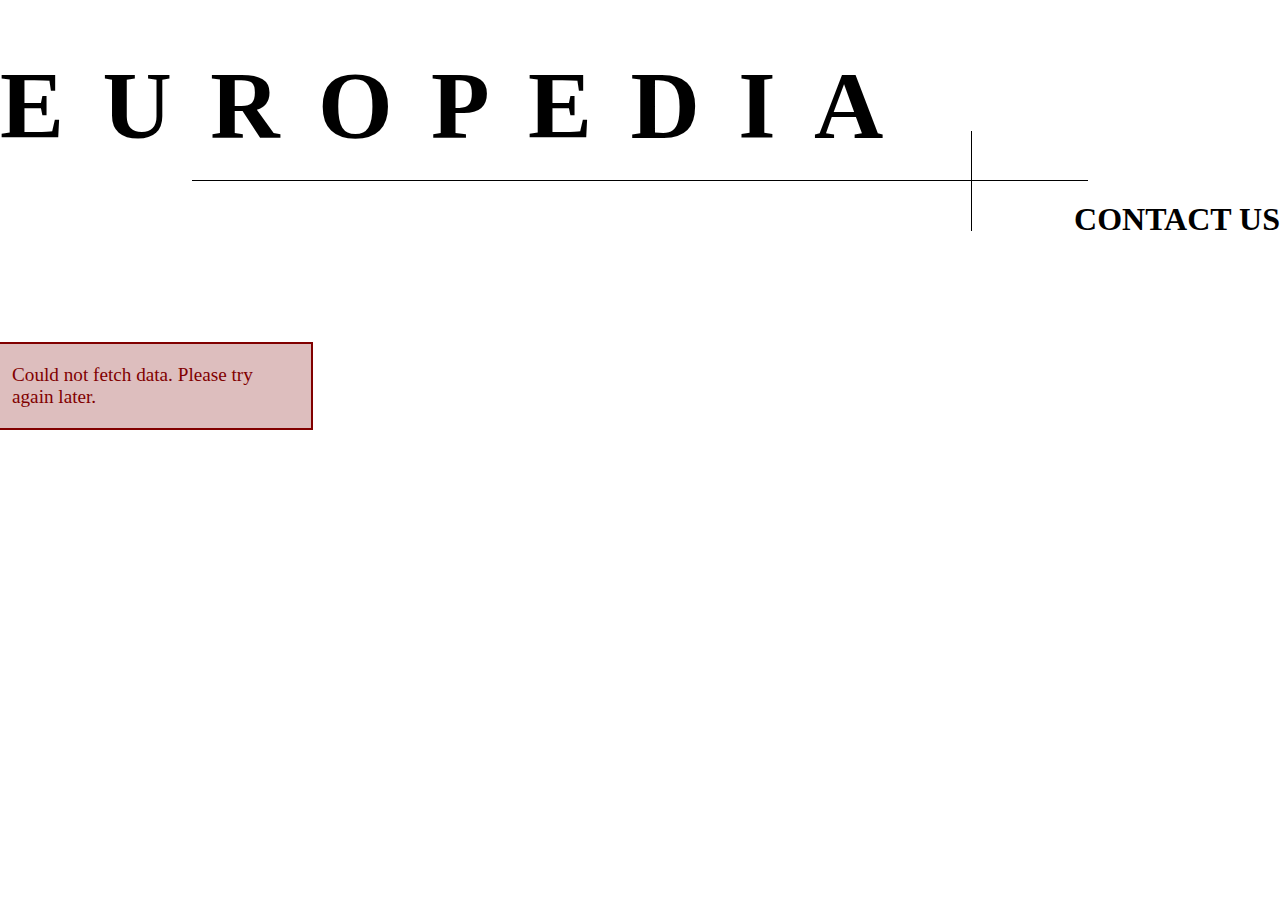
<file: index.html>
<!DOCTYPE html>
<html lang="en">
    <head>
        <title>EuroPedia | Home</title>
        <meta name="description" content="Get basic information on any country in Europe. Click on the choice of your preference ">
        <meta charset="UTF-8">
        <meta http-equiv="X-UA-Compatible" content="IE=edge">
        <meta name="viewport" content="width=device-width, initial-scale=1.0">
        <link rel="stylesheet" href="css/style.css" />
    </head>
    <body>
        <header>
            <Section class="header-container" >
                <h1>Europedia</h1>
                <nav>
                    <a href="contact.html">Contact us</a>
                </nav>
                <div class="line-vertical"></div>
                <div class="line-horizontal"></div>
            </Section>
        </header>
        <main class="continent-container">
            <div class="europe">
                <div class="loader"></div>
            </div>
        </main>
        <script src="js/components/errorMessage.js"></script>
        <script src="js/index.js"></script>
    </body>
</html>
</file>
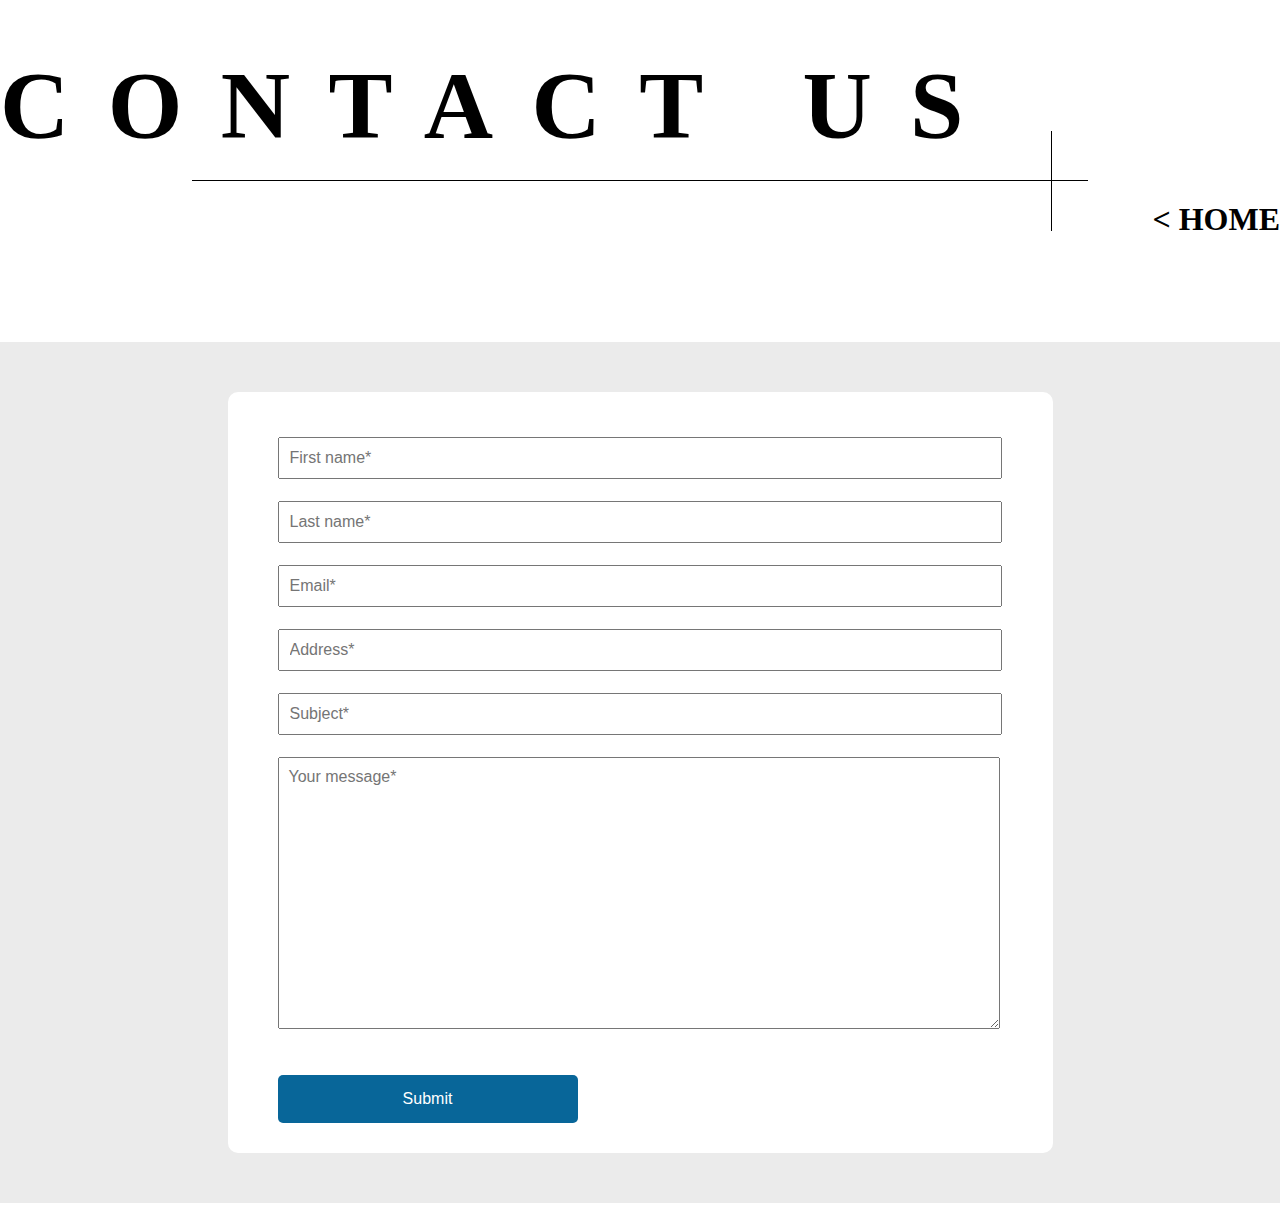
<file: contact.html>
<!DOCTYPE html>
<html lang="en">
    <head>
        <title>EuroPedia | Contact</title>
        <meta name="description" content="EuroPedia does its best to ensure that the information we provide are correct at all time. Please contact us if you discover any errors or omissions.">
        <meta charset="UTF-8">
        <meta http-equiv="X-UA-Compatible" content="IE=edge">
        <meta name="viewport" content="width=device-width, initial-scale=1.0">
        <link rel="stylesheet" href="css/style.css" />
    </head>
    <body>
        <header>
            <Section class="header-container" >
                <h1 class="contact-heading">Contact us</h1>
                <nav>
                    <a href="contact.html" class="nav-contact">Contact us</a>
                    <a href="index.html">&lt; Home</a>
                </nav>
                <div class="line-vertical"></div>
                <div class="line-horizontal"></div>
            </Section>
        </header>
        <main class="contact-container">
            <form id="contact-form">
                <div>
                    <input name="firstname" id="firstName" placeholder="First name*" />
                    <div class="form-error" id="firstName-error">Please enter your first name</div>
                </div>
                <div>
                    <input name="lastname" id="lastName" placeholder="Last name*" />
                    <div class="form-error" id="lastName-error">Please enter your last name, mimimum 4 letters</div>
                </div>
                <div>
                    <input name="email" id="email" placeholder="Email*" />
                    <div class="form-error" id="email-error">Please enter a valid email address</div>
                </div>
                <div>
                    <input name="address" id="address" placeholder="Address*" />
                    <div class="form-error" id="address-error">Please enter your address, mimimum 25 characters</div>
                </div>
                <div>
                    <input name="subject" id="subject" placeholder="Subject*" />
                    <div class="form-error" id="subject-error">Please enter your subject, mimimum 10 characters</div>
                </div>
                <div>
                    <textarea name="message" id="message" placeholder="Your message*"></textarea>
                    <div class="form-error" id="message-error">Please enter your message, minimum 20 characters </div>
                </div>
                <button>Submit</button>
            </form>
        </main>
        <script src="js/components/errorMessage.js"></script>
        <script src="js/contact.js"></script>
    </body>
</html>
</file>
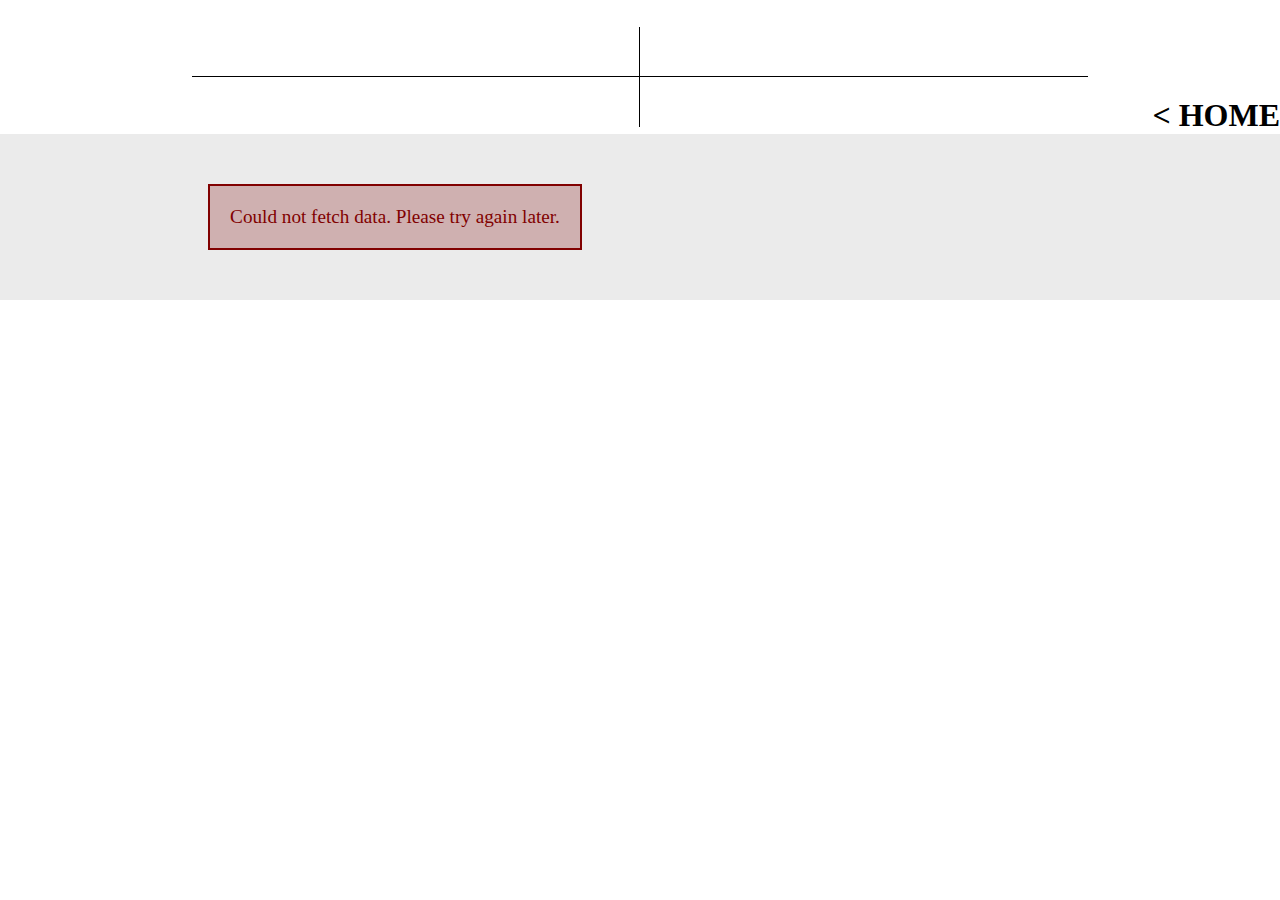
<file: details.html>
<!DOCTYPE html>
<html lang="en">
    <head>
        <title></title>
        <meta name="description" content="This is a simple overview of essential information about your selected country">
        <meta charset="UTF-8">
        <meta http-equiv="X-UA-Compatible" content="IE=edge">
        <meta name="viewport" content="width=device-width, initial-scale=1.0">
        <link rel="stylesheet" href="css/style.css" />
    </head>
    <body>
        <header>
            <Section class="header-container" >
                <h1 class="country-heading"></h1>
                <nav>
                    <a href="contact.html" class="nav-contact">Contact us</a>
                    <a href="index.html">&lt; Home</a>
                </nav>
                <div class="line-vertical"></div>
                <div class="line-horizontal"></div>
            </Section>
        </header>
        <main class="country-container">
            <Section class="country">
                <div class="loader"></div>
            </Section>
        </main>
        <script src="js/components/errorMessage.js"></script>
        <script src="js/details.js"></script>
    </body>
</html>
</file>
<file: css/style.css>
/* Global 
---------------------------------------------------------------------------------------------------------------------------*/
p {
    font-size: 1em;
}

h1 {
    font-size: 6em;
    text-transform: uppercase;
    letter-spacing: 0.4em;
    margin: 30px 50px 20px 0px;
    grid-column: 1;
    grid-row: 1;
}

.loader {
    border: 16px solid #f3f3f3;
    border-top: 16px solid darkslategray;
    border-radius: 100%;
    width: 60px;
    height: 60px;
    animation: spin 2s linear infinite;
    position: absolute;
    left: 50%;
    transform: translateX(-50%);
}

@keyframes spin {
    0% {
        transform: rotate(0deg);
    }
    100% {
        transform: rotate(360deg);
    }
}

.error {
    border: 2px solid #810000;
    padding: 20px;
    color: #810000;
    background: #8f28284d;
    font-size: 1.2em;
}

body {
    max-width: 1500px;
    margin: 20px auto;
}

.header-container {
    display: grid;
    grid-template-columns: repeat(2, 1fr);
    grid-template-rows: repeat(2, 1fr);
    max-height: 400px;
    grid-auto-rows: auto;
    position: relative;
}

.line-vertical {
    grid-row: 1 / span 2;
    grid-column: 1;
    border-right: 0.5px solid black;
    height: 100px;
    align-self: center;
}
  
.line-horizontal {
    grid-row: 1;
    grid-column: 1 / span 2;
    border-bottom: 0.5px solid black;
    width: 70%;
    justify-self: center;
}

nav {
    grid-column: 2;
    grid-row: 2;
    text-align: end;
    margin-top: 20px;
    max-height: 50px;
}

nav a {
    text-decoration: none;
    color: #000;
    font-size: 2em;
    text-transform: uppercase;
    font-weight: bold;
}

.nav-contact {
    display: none;
}

/* Index
---------------------------------------------------------------------------------------------------------------------------*/

.europe {
    display: grid;
    grid-template-columns: repeat(4, 1fr);
    margin-left: -10px;
}

.single {
    display: flex;
    flex-direction: column;
    justify-content: center;
    align-items: center;
    max-width: 350px;
    max-height: 350px;
    background: #ebebeb;
    margin: 20px;
    padding: 20px;
    text-decoration: none;
    color: #000;
    font-size: 1.2em;
}

.flag {
    max-height: 150px;
}

/* Details 
---------------------------------------------------------------------------------------------------------------------------*/

.country {
    display: grid;
    grid-template-columns: repeat(2, 1fr);
    background: #ebebeb;
    padding: 50px 150px;
    justify-items: center;
    
}

.country p {
    font-size: 1.5em;
}

.details_imgs {
    display: flex;
    flex-direction: column;  
}

.details_imgs p {
    display: flex;
    flex-direction: column; 
    font-weight: bold;
    
}

.details-flag {
    max-height: 300px;
    min-height: 150px;
    max-width: 250px;
}

.details_info {
    max-width: 600px;
}

.details_info p{
    margin-bottom: 50px;
}

.bold {
    font-weight: bold;
}

/* Contact us 
---------------------------------------------------------------------------------------------------------------------------*/

.contact-heading {
    white-space: nowrap;
}

.contact-container {
    max-width: 1500px;
    margin: 0 auto;
    background-color: #ebebeb;
    padding: 50px
}

form {
    padding: 25px 75px 30px 50px;
    background: #fff;
    border-radius: 10px;
    max-width: 700px;
    margin: 0 auto;
    font-family: Verdana, Geneva, Tahoma, sans-serif;
}

input,
textarea {
    width: 100%;
    margin-top: 20px;
    margin-bottom: 2px;
    padding: 10px;
    font-size: 1em;
    
}

button {
    background: #086699;
    border: none;
    width: 300px;
    padding: 15px;
    color: white;
    margin-top: 40px;
    cursor: pointer;
    border-radius: 5px;
    font-size: 1em;
}

.form-error {
    color: #bd0000;
    display: none;
}

textarea {
    min-height: 250px;
    font-family: inherit;
    font-size: inherit;;
    color: inherit;
    
}
</file>
